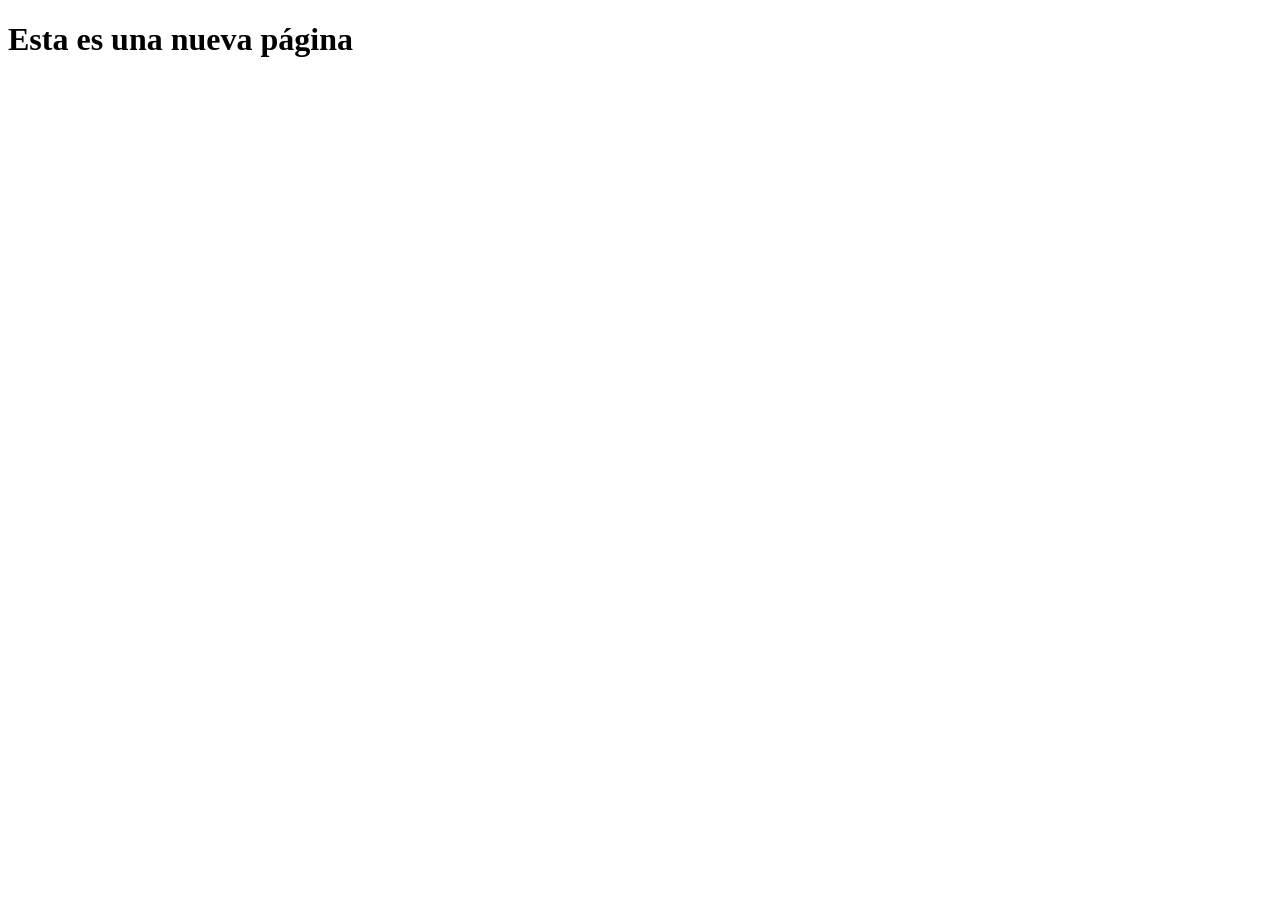
<file: page.html>
<!DOCTYPE html>
<html lang="en">
<head>
    <meta charset="UTF-8">
    <meta name="viewport" content="width=device-width, initial-scale=1.0">
    <title>Document</title>
</head>
<body>
    <h1>Esta es una nueva página</h1>
</body>
</html>
</file>
